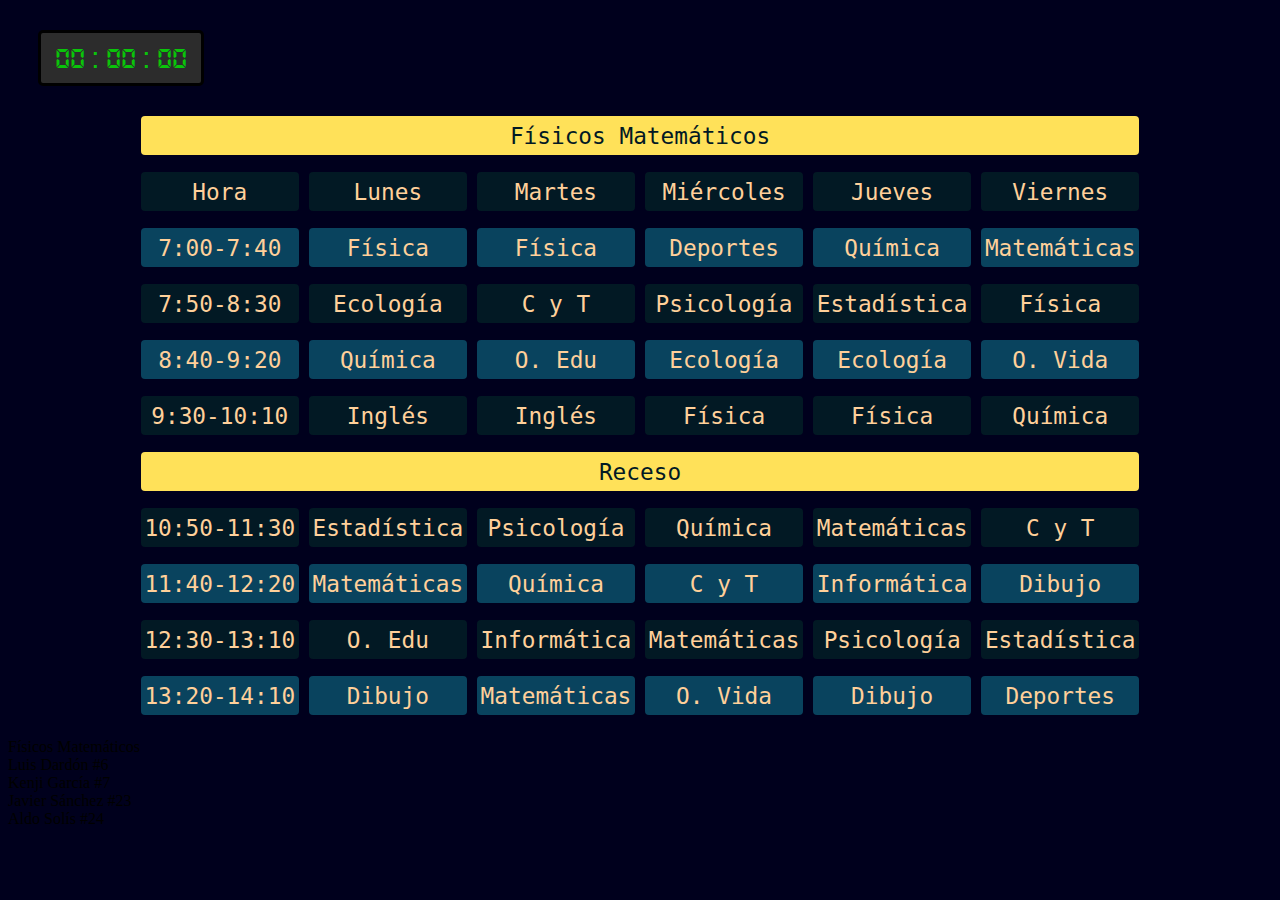
<file: index.html>
<html lang="en">
<head>
    <link rel="icon" href="favicon.jpg" type="image/png">
    <link rel="stylesheet" href="styles.css">
    <meta charset="UTF-8">
    <meta http-equiv="X-UA-Compatible" content="IE=edge">
    <meta name="viewport" content="width=device-width, initial-scale=1.0">
    <title>Horario Virtual</title>
</head>
<body class="body">
    
    <header>
        <div id="reloj">
            00 : 00 : 00
           </div>
    </header>
    <div class="container">
        <div class="row odd">
            <div class="fm">Físicos Matemáticos</div>
        </div>
        <div class="row even">
            <div class="item">Hora</div>
            <div class="item">Lunes</div>
            <div class="item">Martes</div>
            <div class="item">Miércoles</div>
            <div class="item">Jueves</div>
            <div class="item">Viernes</div>
        </div>
        <div class="row odd">
            <div class="item">7:00-7:40</div>
            <a href="https://meet.google.com/cyd-zgaz-bvz?authuser=1&hs=179" target="_blank"><div class="item">Física</div></a>
            <a href="https://meet.google.com/cyd-zgaz-bvz?authuser=1&hs=179" target="_blank"><div class="item">Física</div></a>
            <a href="https://meet.google.com/sut-ckuc-dfx?authuser=1&hs=179" target="_blank"><div class="item">Deportes</div></a>
            <a href="https://zoom.us/j/99766125627?pwd=VGkzY1JrYUoxSHM0dWJreFhaMjlGUT09" target="_blank"><div class="item">Química</div></a>
            <a href="https://zoom.us/j/95489120398?pwd=OHd2Y2Zwdjd3QnFsalNlTkxrWDhiQT09" target="_blank"><div class="item">Matemáticas</div></a>
        </div>
        <div class="row even">
            <div class="item">7:50-8:30</div>
            <a href="https://meet.google.com/hje-kmrw-mvp?authuser=1&hs=179" target="_blank"><div class="item">Ecología</div></a>
            <a href="https://zoom.us/j/98871824247?pwd=V1RHSTQxNnlKVk5uUUtCdUxOUVREQT09" target="_blank"><div class="item">C y T</div></a>
            <a href="https://meet.google.com/wdr-qcwp-fmf?authuser=1&hs=179" target="_blank"><div class="item">Psicología</div></a>
            <a href="https://zoom.us/j/93490610313?pwd=Y1ZDYk5ZRlV3ZnNEdEpDRTNraVdrUT09" target="_blank"><div class="item">Estadística</div></a>
            <a href="https://meet.google.com/cyd-zgaz-bvz?authuser=1&hs=179" target="_blank"><div class="item">Física</div></a>
        </div>
        <div class="row odd">
            <div class="item">8:40-9:20</div>
            <a href="https://zoom.us/j/99766125627?pwd=VGkzY1JrYUoxSHM0dWJreFhaMjlGUT09" target="_blank"><div class="item">Química</div></a>
            <a href="https://meet.google.com/ajr-cpgi-ksk" target="_blank"><div class="item">O. Edu</div></a>
            <a href="https://meet.google.com/hje-kmrw-mvp?authuser=1&hs=179" target="_blank"><div class="item">Ecología</div></a>
            <a href="https://meet.google.com/hje-kmrw-mvp?authuser=1&hs=179" target="_blank"><div class="item">Ecología</div></a>
            <a href="https://meet.google.com/wgu-abuz-ayo" target="_blank"><div class="item">O. Vida</div></a>
        </div>
        <div class="row even">
            <div class="item">9:30-10:10</div>
            <a href="https://aldosolisr.github.io/CYT/ingles.html" target="_blank"><div class="item">Inglés</div></a>
            <a href="https://aldosolisr.github.io/CYT/ingles.html" target="_blank"><div class="item">Inglés</div></a>
            <a href="https://meet.google.com/cyd-zgaz-bvz?authuser=1&hs=179" target="_blank"><div class="item">Física</div></a>
            <a href="https://meet.google.com/cyd-zgaz-bvz?authuser=1&hs=179" target="_blank"><div class="item">Física</div></a>
            <a href="https://zoom.us/j/99766125627?pwd=VGkzY1JrYUoxSHM0dWJreFhaMjlGUT09" target="_blank"><div class="item">Química</div></a>
        </div>
        <div class="row odd">
            <a href="https://www.youtube.com/watch?v=o-YBDTqX_ZU" target="_blank" class="receso"><div class="separate">Receso</div></a>
        </div>
        <div class="row even">
            <div class="item">10:50-11:30</div>
            <a href="https://zoom.us/j/93490610313?pwd=Y1ZDYk5ZRlV3ZnNEdEpDRTNraVdrUT09" target="_blank"><div class="item">Estadística</div></a>
            <a href="https://meet.google.com/wdr-qcwp-fmf?authuser=1&hs=179" target="_blank"><div class="item">Psicología</div></a>
            <a href="https://zoom.us/j/99766125627?pwd=VGkzY1JrYUoxSHM0dWJreFhaMjlGUT09" target="_blank"><div class="item">Química</div></a>
            <a href="https://zoom.us/j/95489120398?pwd=OHd2Y2Zwdjd3QnFsalNlTkxrWDhiQT09" target="_blank"><div class="item">Matemáticas</div></a>
            <a href="https://zoom.us/j/98871824247?pwd=V1RHSTQxNnlKVk5uUUtCdUxOUVREQT09" target="_blank"><div class="item">C y T</div></a>
        </div>
        <div class="row odd">
            <div class="item">11:40-12:20</div>
            <a href="https://zoom.us/j/95489120398?pwd=OHd2Y2Zwdjd3QnFsalNlTkxrWDhiQT09" target="_blank"><div class="item">Matemáticas</div></a>
            <a href="https://zoom.us/j/99766125627?pwd=VGkzY1JrYUoxSHM0dWJreFhaMjlGUT09" target="_blank"><div class="item">Química</div></a>
            <a href="https://zoom.us/j/98871824247?pwd=V1RHSTQxNnlKVk5uUUtCdUxOUVREQT09" target="_blank"><div class="item">C y T</div></a>
            <a href="https://meet.google.com/lookup/bqpbft2l6x?authuser=1&hs=179" target="_blank"><div class="item">Informática</div></a> 
            <a href="https://zoom.us/j/98201022374?pwd=R0M0Wks4Y0YyS2FxU0k5OTNQdVNSUT09" target="_blank"><div class="item">Dibujo</div></a>
        </div>
        <div class="row even">
            <div class="item">12:30-13:10</div>
            <a href="https://meet.google.com/ajr-cpgi-ksk" target="_blank"><div class="item">O. Edu</div></a>
            <a href="https://meet.google.com/lookup/bqpbft2l6x?authuser=1&hs=179" target="_blank"><div class="item">Informática</div></a> 
            <a href="https://zoom.us/j/95489120398?pwd=OHd2Y2Zwdjd3QnFsalNlTkxrWDhiQT09" target="_blank"><div class="item">Matemáticas</div></a>
            <a href="https://meet.google.com/wdr-qcwp-fmf?authuser=1&hs=179" target="_blank"><div class="item">Psicología</div></a>
            <a href="https://zoom.us/j/93490610313?pwd=Y1ZDYk5ZRlV3ZnNEdEpDRTNraVdrUT09" target="_blank"><div class="item">Estadística</div></a>
        </div>
        <div class="row odd">
            <div class="item">13:20-14:10</div>
            <a href="https://zoom.us/j/98201022374?pwd=R0M0Wks4Y0YyS2FxU0k5OTNQdVNSUT09" target="_blank"><div class="item">Dibujo</div></a>
            <a href="https://zoom.us/j/95489120398?pwd=OHd2Y2Zwdjd3QnFsalNlTkxrWDhiQT09" target="_blank"><div class="item">Matemáticas</div></a>
            <a href="https://meet.google.com/wgu-abuz-ayo" target="_blank"><div class="item">O. Vida</div></a>
            <a href="https://zoom.us/j/98201022374?pwd=R0M0Wks4Y0YyS2FxU0k5OTNQdVNSUT09" target="_blank"><div class="item">Dibujo</div></a>
            <a href="https://meet.google.com/sut-ckuc-dfx?authuser=1&hs=179" target="_blank"><div class="item">Deportes</div></a>
        </div>
        <script src="index.js"></script>
    </div>
    <br><br>
    <footer>
        <a class="diosito">Físicos Matemáticos</a><br>
        <a class="mio" >Luis Dardón #6 <br>
        Kenji García #7 <br>
        Javier Sánchez #23<br>
        Aldo Solís #24</a>
    </footer>
</body>
</html>
</file>
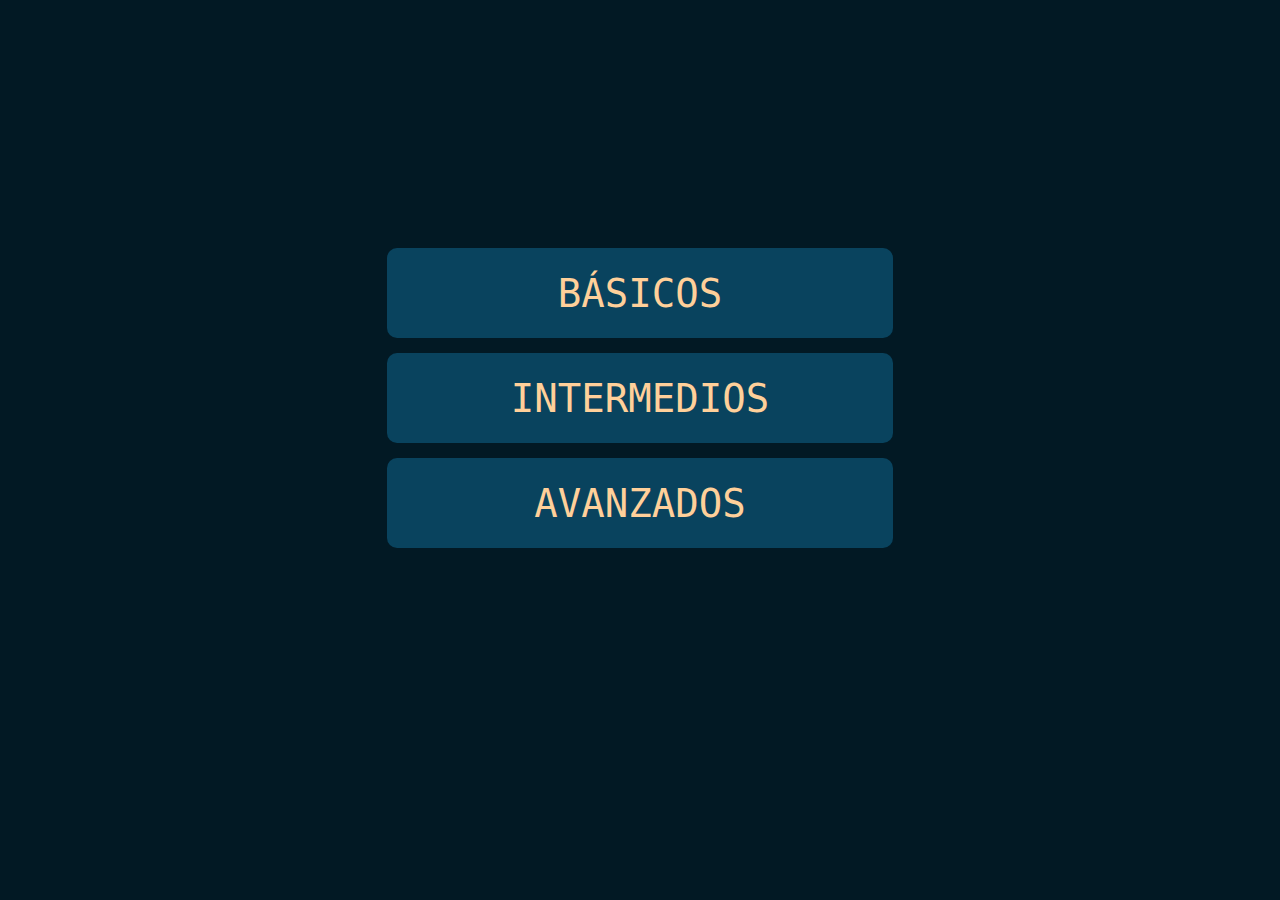
<file: ingles.html>
<!DOCTYPE html>
<html lang="en">
<head>
    <link rel="stylesheet" href="ingles.css">
    <meta charset="UTF-8">
    <meta http-equiv="X-UA-Compatible" content="IE=edge">
    <meta name="viewport" content="width=device-width, initial-scale=1.0">
    <title>Document</title>
</head>
<body>
    <div class="container">
        <div></div>
        <div></div>
        <div></div>
        <div></div>
        <a href="https://us04web.zoom.us/j/73369271003?pwd=RzUvdEc3bU5kS2FGTkRWazVwdDBBZz09" target="_blank"><div class="item">BÁSICOS</div></a>
        
        <a href="https://meet.google.com/dhy-kayn-akt" target="_blank"><div class="item1">INTERMEDIOS</div></a>

        <a href="https://zoom.us/j/94515322252?pwd=V1paYWJBcDdzNGJXUjN3dWN6RFVNZz09" target="_blank"><div class="item2">AVANZADOS</div></a>
        <div></div>
    </div>
</body>
</html>
</file>
<file: styles.css>
#reloj { 
    background-color: rgb(44, 44, 44);
    color: rgb(10, 196, 10);
    width: 150px; 
    height: 40px; 
    padding: 5px 5px; 
    border: 3px solid black; 
    border-radius: 5px;
    display: flex;
    align-items: center;
    justify-content: center;
    font: 1.5em dotum, "reloj", arial; text-align: center;
    font-size: 30px;
    margin: 1em 3em 1em 1em;
 }

.body{
    background-color: rgb(0, 0, 29);
}

 @font-face {
    font-family: 'reloj';
    src: url('reloj.TTF') format("truetype");
    font-weight: normal;
    font-style: normal;
 }

.container{
    display: grid;
    grid-template-rows: repeat(11, 1fr);
    font-family: monospace;
    font-size: 175%;
    gap: 30px;
    margin-left: 10.5%;
    margin-right: 10.5%;
}
.odd > a > .item{
    background-color: rgb(9, 67, 94);
    color: rgb(255, 208, 154);
}
.odd > .item{
    background-color: rgb(9, 67, 94);
    color: rgb(255, 208, 154)
}

.even > a > .item{
    background-color: rgb(2, 25, 36);
    color: rgb(255, 208, 154);
}
.even > .item{
    background-color: rgb(2, 25, 36);
    color: rgb(255, 208, 154);
}
.item{
    height: 150%;
    border-radius: 4px;
    display: flex;
    align-items: center;
    justify-content: center;
}
.fm{
    grid-column: 1/-1;
    text-align: center;
    height: 150%;
    border-radius: 4px;
    display: flex;
    align-items: center;
    justify-content: center;
    background-color: rgb(255, 225, 89);
    color: rgb(2, 25, 36);
}

.row{
    display: grid;
    grid-template-columns: repeat(6, 1fr);
    gap: 10px;
}

.receso{
    background-color: rgb(255, 225, 89);
    color: rgb(2, 25, 36);
    grid-column: 1/-1;
    text-align: center;
    height: 150%;
    border-radius: 4px;
    display: flex;
    align-items: center;
    justify-content: center;

}

a{
    text-decoration: none;
}
</file>
<file: ingles.css>
body{
    background-color: rgb(2, 25, 36);
}

.container{
    display: grid;
    grid-template-columns: 1;
    grid-template-rows: repeat(3, 1fr);
    font-family: monospace;
    font-size: 300%;
    row-gap: 60px;
    margin-left: 30%;
    margin-right: 30%;
}

.item{
    height: 200%;
    display: flex;
    align-items: center;
    justify-content: center;
    background-color: rgb(9, 67, 94);
    border-radius: 10px;
}

.item1{
    height: 200%;
    display: flex;
    align-items: center;
    justify-content: center;
    background-color: rgb(9, 67, 94);
    border-radius: 10px;
}

.item2{
    height: 200%;
    display: flex;
    align-items: center;
    justify-content: center;
    background-color: rgb(9, 67, 94);
    border-radius: 10px;
}

a{
    text-decoration: none;
    color: rgb(255, 208, 154);
}
</file>
